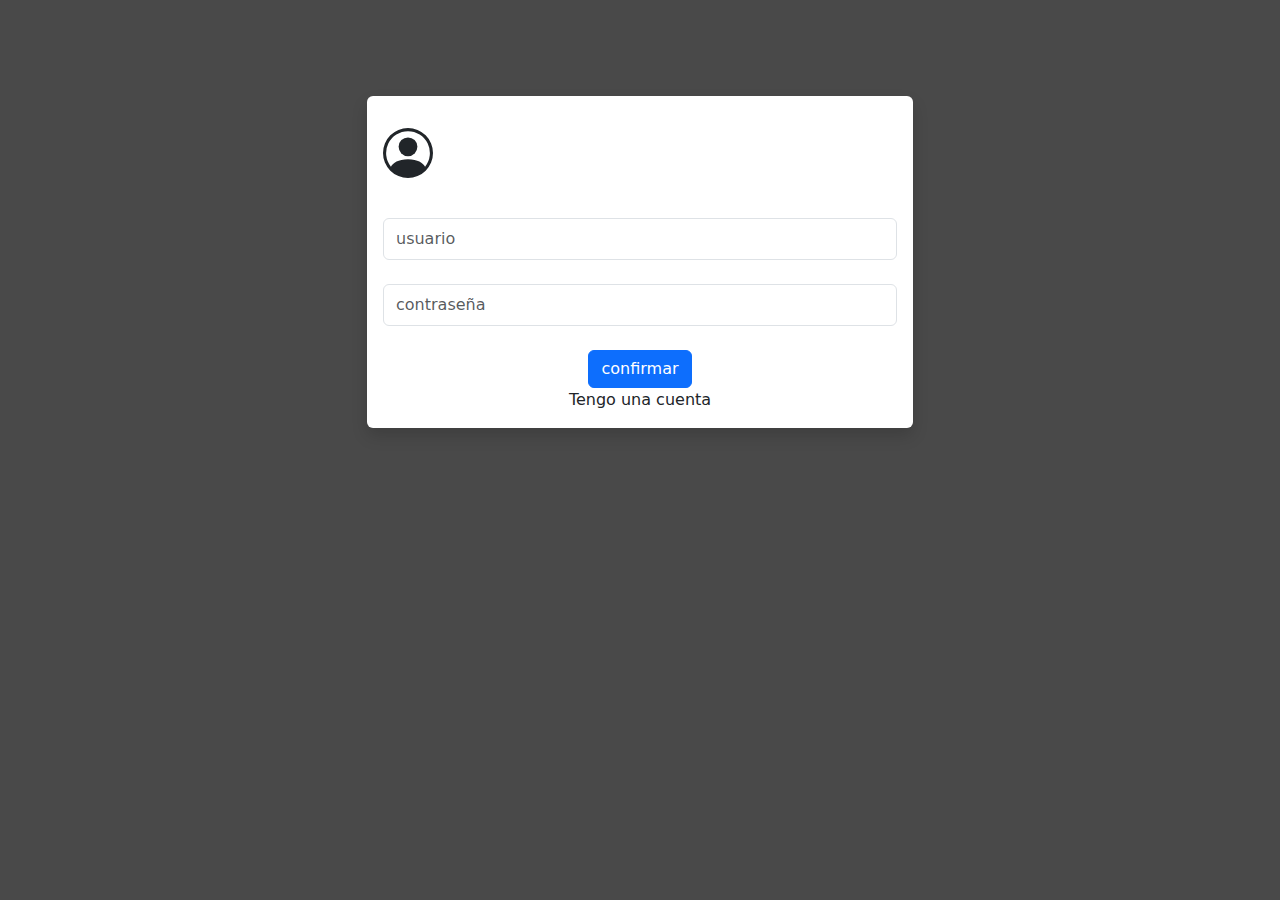
<file: pag3.html>
<!doctype html>
<html lang="en">
  <head>
    <meta charset="utf-8">
    <meta name="viewport" content="width=device-width, initial-scale=1">
    <title>Bootstrap formulario</title>
    <link href="https://cdn.jsdelivr.net/npm/bootstrap@5.3.3/dist/css/bootstrap.min.css" rel="stylesheet" integrity="sha384-QWTKZyjpPEjISv5WaRU9OFeRpok6YctnYmDr5pNlyT2bRjXh0JMhjY6hW+ALEwIH" crossorigin="anonymous">
    <style>
        body{
            background-color: rgba(0, 0, 0, 0.712);
        }
    </style>
  </head>
  <body color=>
    <section>
        <div class="container mt-5 pt-5" >
            <div class="row">
                <div class="col-12 col-sm-8 col-md-6 m-auto">
                    <div class="card border-0 shadow">
                        <div class="card-body">
                            <svg  class="mx-auto my-3" xmlns="http://www.w3.org/2000/svg" width="50" height="50" fill="currentColor" class="bi bi-person-circle" viewBox="0 0 16 16">
                                <path d="M11 6a3 3 0 1 1-6 0 3 3 0 0 1 6 0"/>
                                <path fill-rule="evenodd" d="M0 8a8 8 0 1 1 16 0A8 8 0 0 1 0 8m8-7a7 7 0 0 0-5.468 11.37C3.242 11.226 4.805 10 8 10s4.757 1.225 5.468 2.37A7 7 0 0 0 8 1"/>
                              </svg>
                            <form action="">
                                <input type="text" name="" id="" class="form-control my-4 py-2"placeholder="usuario">
                                <input type="text" name="" id="" class="form-control my-4 py-2"placeholder="contraseña">
                                <div class="text-center mt-3">
                                    <button class="btn btn-primary">confirmar</button>
                                    <a href="" class="nav-link">Tengo una cuenta</a>
                                </div>
                            </form>
                        </div>
                    </div>
                </div>
            </div>
        </div>
    </section>
    <script src="https://cdn.jsdelivr.net/npm/bootstrap@5.3.3/dist/js/bootstrap.bundle.min.js" integrity="sha384-YvpcrYf0tY3lHB60NNkmXc5s9fDVZLESaAA55NDzOxhy9GkcIdslK1eN7N6jIeHz" crossorigin="anonymous"></script>
  </body>
</html>
</file>
